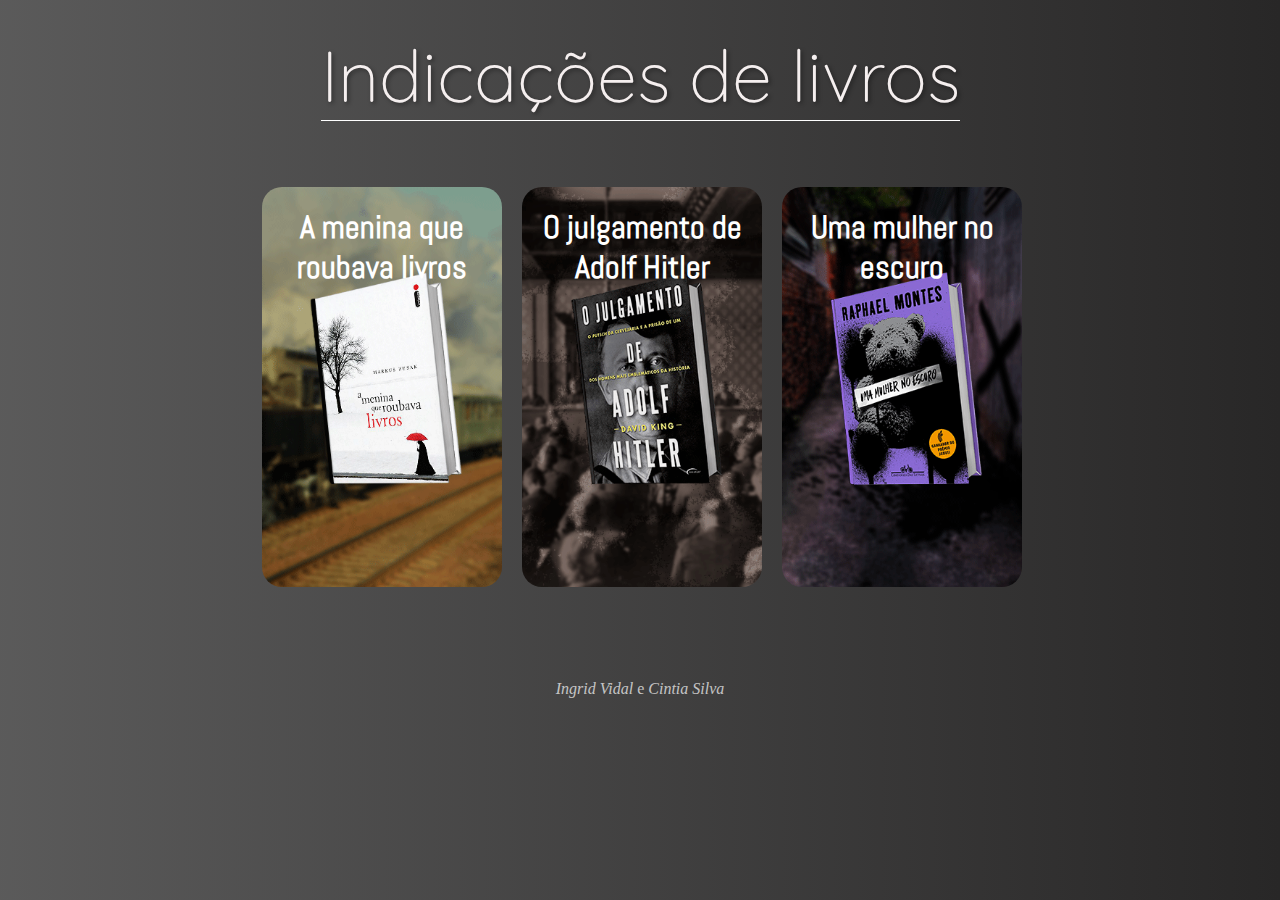
<file: index.html>
<!DOCTYPE html>
<html lang="pt-br">
<head>
    <meta charset="UTF-8">
    <meta http-equiv="X-UA-Compatible" content="IE=edge">
    <meta name="viewport" content="width=device-width, initial-scale=1.0">
    <title>Indicações de livros</title>
    <link rel="stylesheet" href="estilos/principal.css">
    <link rel="shortcut icon" href="imagens/favicon-32x32.png" type="image/x-icon">
</head>
<body>
    <header>
        <h1 class="oi"><span>Indicações de livros</span></h1>
    </header>
    <main id="container">
        <a href="livro1.html" class="a">
            <section class="bloco b1">
                <h1>A menina que roubava livros</h1>
            </section>
        </a>
        <a href="livro2.html" class="a">
            <section class="bloco b2">
                <h1>O julgamento de Adolf Hitler</h1>
            </section>
        </a>
        <a href="livro3.html" class="a">
            <section class="bloco b3">
                <h1>Uma mulher no escuro</h1>
            </section>
        </a>
    </main>
    <footer>
        <a href="https://github.com/ingrid-vidal" target="_blank"><em>Ingrid Vidal</em></a> e <a href="https://instagram.com/cintiav02?igshid=NmE0MzVhZDY=" target="_blank"><em>Cintia Silva</em></a>
    </footer>
</body>
</html>
</file>
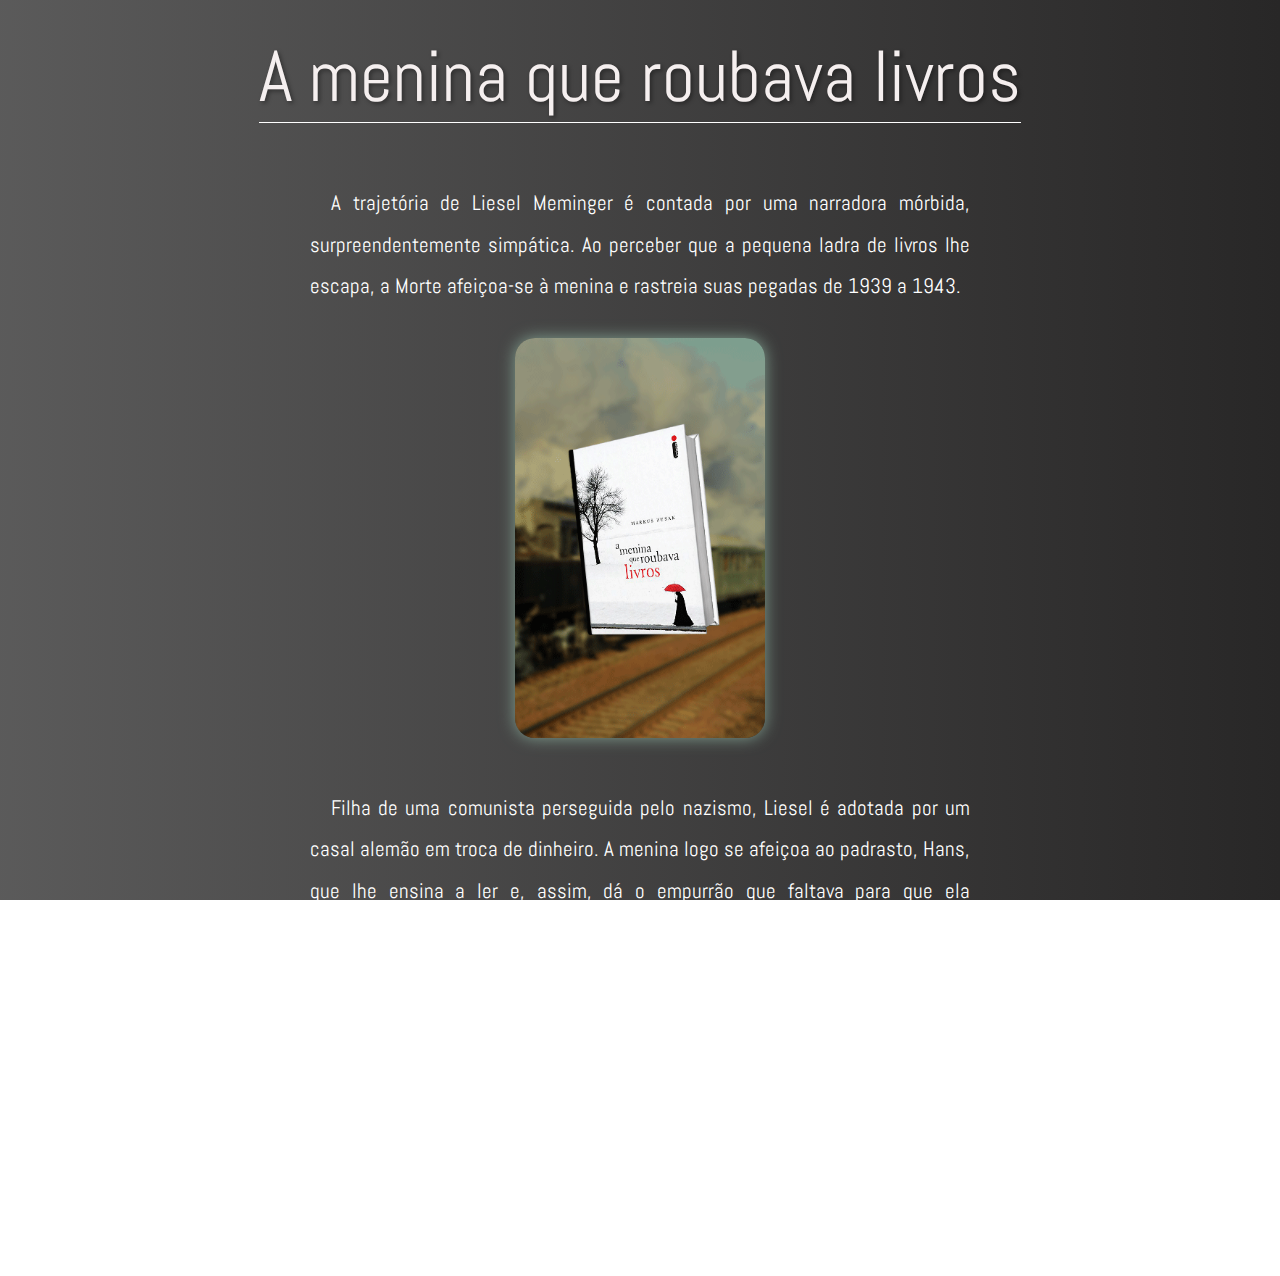
<file: livro1.html>
<!DOCTYPE html>
<html lang="pt-br">
<head>
    <meta charset="UTF-8">
    <meta http-equiv="X-UA-Compatible" content="IE=edge">
    <meta name="viewport" content="width=device-width, initial-scale=1.0">
    <title>A menina que roubava livros</title>
    <link rel="stylesheet" href="estilos/livros.css">
    <link rel="shortcut icon" href="imagens/favicon-32x32.png" type="image/x-icon">
</head>
<body>
    <header>
        <h1>A menina que roubava livros</h1>
    </header>
    <main>
        <section>
            <p>
                A trajetória de Liesel Meminger é contada por uma narradora mórbida, surpreendentemente simpática. Ao perceber que a pequena ladra de livros lhe escapa, a Morte afeiçoa-se à menina e rastreia suas pegadas de 1939 a 1943.
            </p>
            
        </section>
        <div class="livro01">
            
        </div>
        <section>
            <p>Filha de uma comunista perseguida pelo nazismo, Liesel é adotada por um casal alemão em troca de dinheiro. A menina logo se afeiçoa ao padrasto, Hans, que lhe ensina a ler e, assim, dá o empurrão que faltava para que ela desenvolvesse o hábito de roubar livros ou lê-los furtivamente na biblioteca do prefeito da cidade.
            </p>
        </section>
        <section id="info">
            
            <ul>
                <legend>Gênero textual</legend>
                <li>Romance</li>
                <li>Ficção juvenil</li>
                <li>Ficção histórica</li>
                <abbr title="Romance de formação">
                    <li>Bildugsroman</li>
                </abbr>
            </ul>
            <table>
                <tr>
                    <th>
                        Editora
                    </th>
                    <th>
                        Edição
                    </th>
                    <th>
                        Páginas
                    </th>
                    <th>
                        Lançamento
                    </th>
                </tr>
                <tr>
                    <td>Intrínseca</td>
                    <td>1</td>
                    <td>480</td>
                    <td>10 junho 2013</td>
                </tr>
            </table>
        </section>
    </main>
    <footer>
        <a href="https://github.com/ingrid-vidal" target="_blank"><em>Ingrid Vidal</em></a> e <a href="https://instagram.com/cintiav02?igshid=NmE0MzVhZDY=" target="blank"><em>Cintia Silva</em></a>
    </footer>
</body>
</html>
</file>
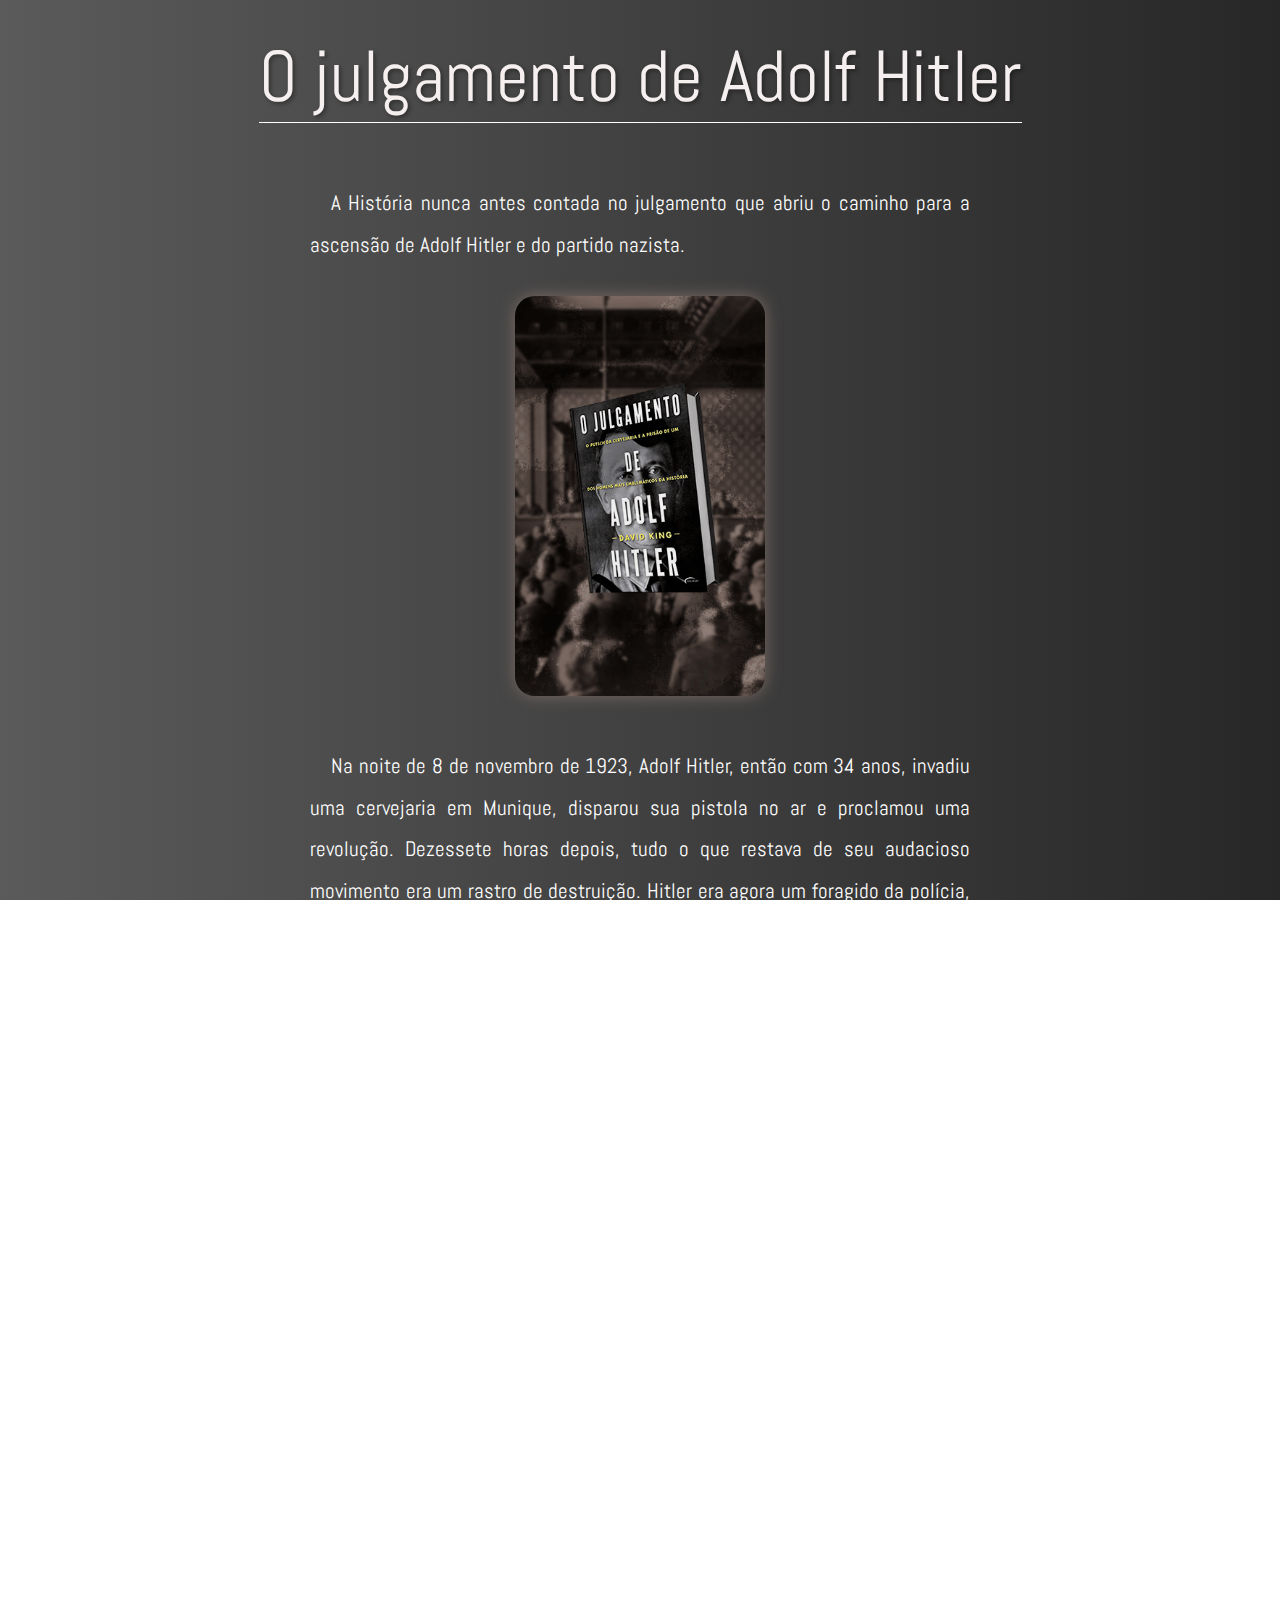
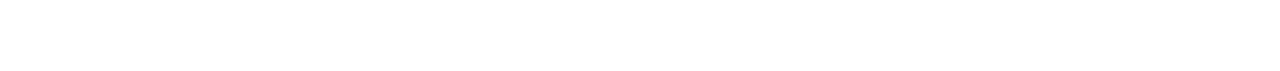
<file: livro2.html>
<!DOCTYPE html>
<html lang="pt-br">
<head>
    <meta charset="UTF-8">
    <meta http-equiv="X-UA-Compatible" content="IE=edge">
    <meta name="viewport" content="width=device-width, initial-scale=1.0">
    <title>O julgamento de Adolf Hitler</title>
    <link rel="stylesheet" href="estilos/livros.css">
    <link rel="shortcut icon" href="imagens/favicon-32x32.png" type="image/x-icon">
</head>
<body>
    <header>
        <h1>O julgamento de Adolf Hitler</h1>
    </header>
    <main>
        <section>
            <p>A História nunca antes contada no julgamento que abriu o caminho para a ascensão de Adolf Hitler e do partido nazista.
            </p>
        </section>
            <div class="livro02">
        </div>
        <section>
            <p>Na noite de 8 de novembro de 1923, Adolf Hitler, então com 34 anos, invadiu uma cervejaria em Munique, disparou sua pistola no ar e proclamou uma revolução. Dezessete horas depois, tudo o que restava de seu audacioso movimento era um rastro de destruição. Hitler era agora um foragido da polícia, e aquele parecia ser o fim de sua carreira.“O julgamento de Adolf Hitler” narra a história verídica do monumental processo criminal que se seguiu quando Hitler e nove outros suspeitos foram acusados de alta traição. Repórteres de lugares tão díspares como Argentina e Austrália reuniram-se em Munique por quatro semanas para acompanhar o “espetáculo”. Ao final, Hitler transformaria o fiasco do putsch (golpe) da cervejaria em uma vitória estonteante para o jovem Partido Nazista. Esse julgamento colocou Hitler no centro das atenções e serviu de palco para sua ideologia, dando início a sua improvável ofensiva rumo ao poder.Baseado em transcrições de julgamentos, arquivos policiais e muitas outras fontes, “O julgamento de Adolf Hitler” é uma emocionante história real de crime e castigo – e o retrato assombroso de como uma falha na justiça pode ter consequências catastróficas.
            </p>
        </section>
        <section id="info">
            
            <ul>
                <legend>Gênero textual</legend>
                <li>História</li>
            </ul>
            <table>
                <tr>
                    <th>
                        Editora
                    </th>
                    <th>
                        Edição
                    </th>
                    <th>
                        Páginas
                    </th>
                    <th>
                        Lançamento
                    </th>
                </tr>
                <tr>
                    <td>Novo Século</td>
                    <td>1</td>
                    <td>384</td>
                    <td>29 abril 2019</td>
                </tr>
            </table>
        </section>
    </main>
    <footer>
        <a href="https://github.com/ingrid-vidal" target="_blank"><em>Ingrid Vidal</em></a> e <a href="https://instagram.com/cintiav02?igshid=NmE0MzVhZDY=" target="_blank"><em>Cintia Silva</em></a>
    </footer>
</body>
</html>
</file>
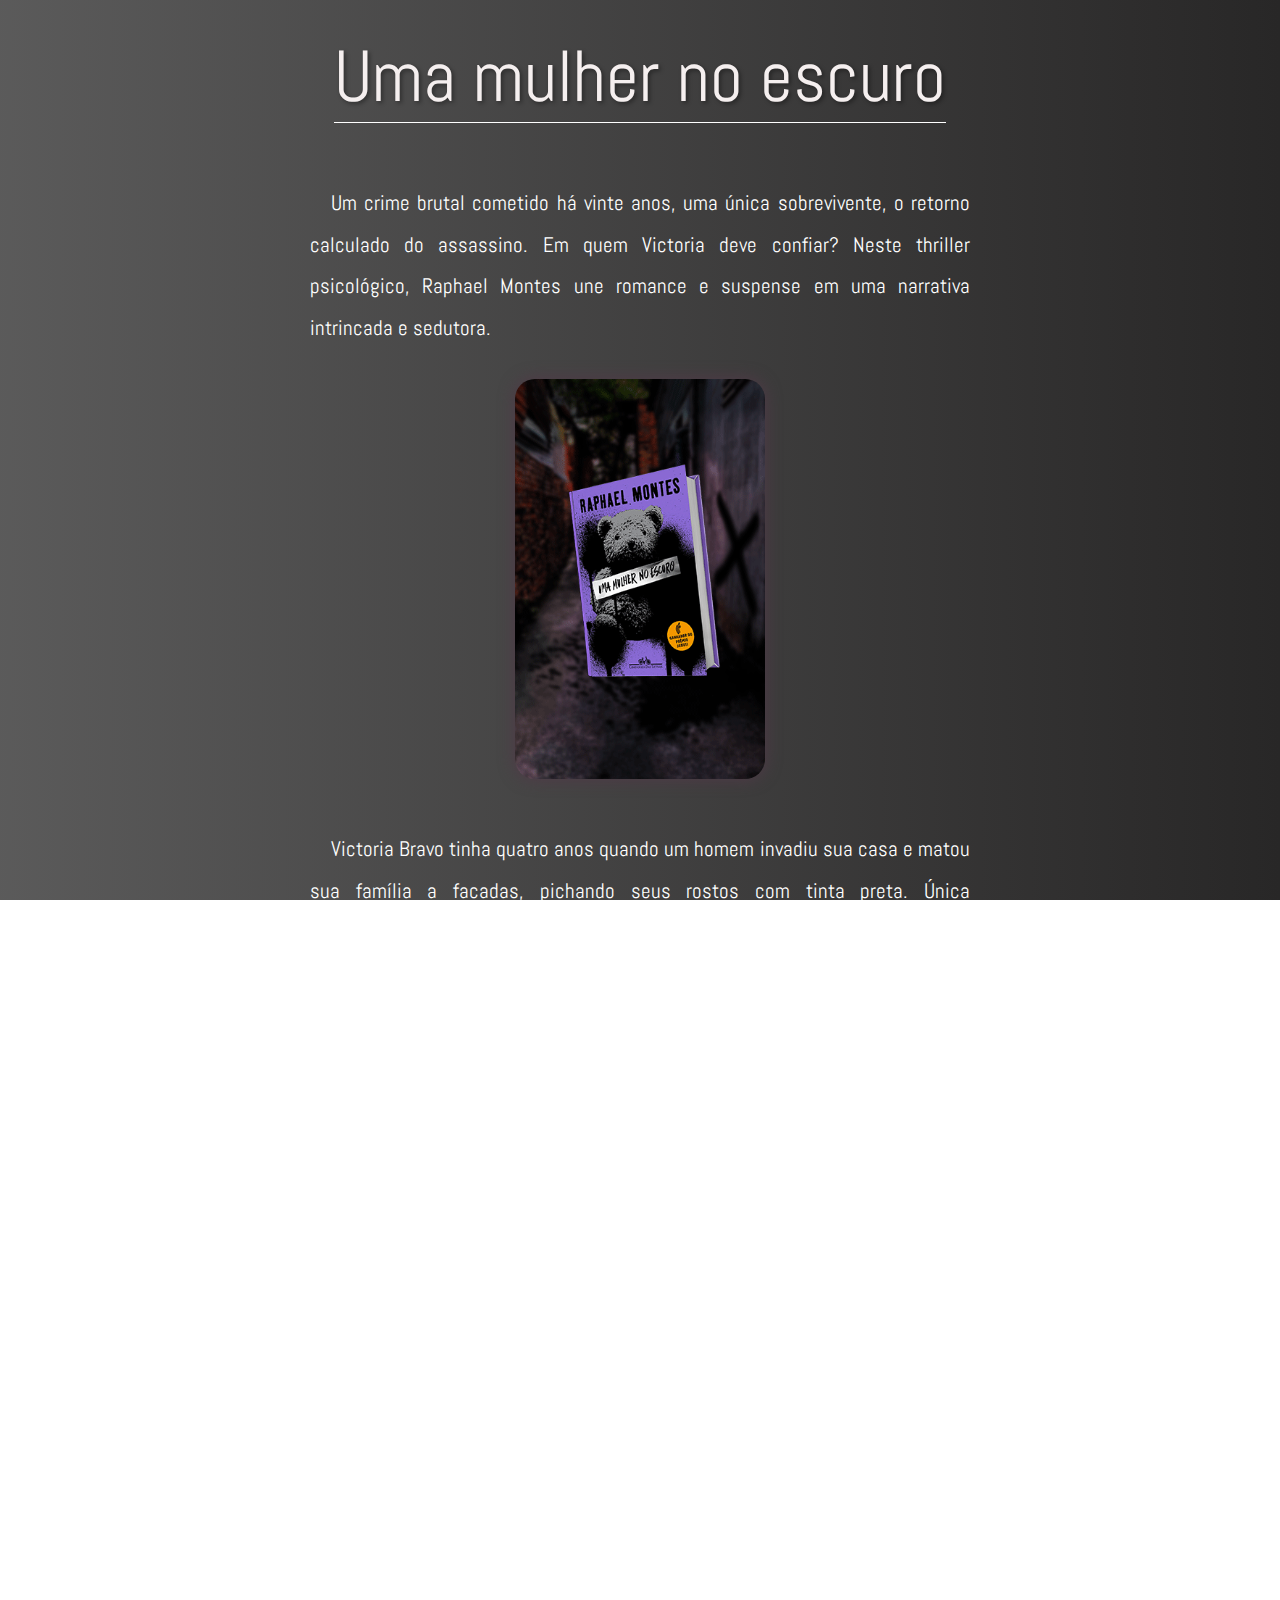
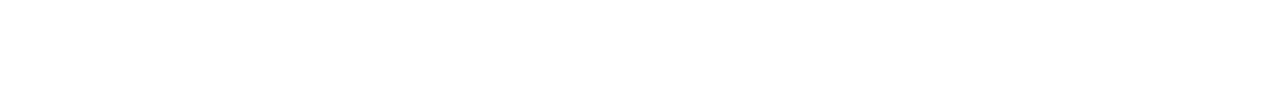
<file: livro3.html>
<!DOCTYPE html>
<html lang="pt-br">
<head>
    <meta charset="UTF-8">
    <meta http-equiv="X-UA-Compatible" content="IE=edge">
    <meta name="viewport" content="width=device-width, initial-scale=1.0">
    <title>Uma mulher no escuro</title>
    <link rel="stylesheet" href="estilos/livros.css">
    <link rel="shortcut icon" href="imagens/favicon-32x32.png" type="image/x-icon">
</head>
<body>
    <header>
        <h1>Uma mulher no escuro</h1>
    </header>
    <main>
        <section>
            <p>Um crime brutal cometido há vinte anos, uma única sobrevivente, o retorno calculado do assassino. Em quem Victoria deve confiar? Neste thriller psicológico, Raphael Montes une romance e suspense em uma narrativa intrincada e sedutora.
            </p>
        </section>
        <div class="livro03">
            
        </div>
        <section>
            <p>Victoria Bravo tinha quatro anos quando um homem invadiu sua casa e matou sua família a facadas, pichando seus rostos com tinta preta. Única sobrevivente, ela agora é uma jovem solitária e tímida, com pesadelos frequentes e sérias dificuldades para se relacionar. Seu refúgio é ficar em casa e observar a vida alheia pelas janelas do apartamento onde mora, na Lapa, Rio de Janeiro.
                Mas o passado bate à sua porta, e ela não sabe mais em quem pode confiar. Obrigada a enfrentar sua própria tragédia, Victoria embarca em uma jornada de amadurecimento e descoberta que a levará a zonas obscuras, mas também revelará as possibilidades do amor. Um psiquiatra, um amigo feito pela internet e um possível namorado ― qual dos três homens está usando tudo o que sabe para aterrorizar a vida de Vic? E o que afinal ele quer com ela?
                Na literatura nacional, Raphael Montes é unanimidade quando se trata de livros de suspense. Uma mulher no escuro traz sua primeira protagonista feminina e confirma o autor como um dos mais originais da atualidade ― além de deixar o leitor intrigado do começo ao fim.
            </p>
        </section>
        <section id="info">
            
            <ul>
                <legend>Gênero textual</legend>
                <li>Suspense psicológico</li>
                <li>Romance psicológico</li>
                <li>Ficção policial</li>
            </ul>
            <table>
                <tr>
                    <th>
                        Editora
                    </th>
                    <th>
                        Edição
                    </th>
                    <th>
                        Páginas
                    </th>
                    <th>
                        Lançamento
                    </th>
                </tr>
                <tr>
                    <td>Companhia das Letras</td>
                    <td>1</td>
                    <td>256</td>
                    <td>31 maio 2019</td>
                </tr>
            </table>
        </section>
    </main>
    <footer>
        <a href="https://github.com/ingrid-vidal" target="_blank"><em>Ingrid Vidal</em></a> e <a href="https://instagram.com/cintiav02?igshid=NmE0MzVhZDY=" target="_blank"><em>Cintia Silva</em></a>
    </footer>
</body>
</html>
</file>
<file: estilos/principal.css>
@charset "UTF-8";

@import url('https://fonts.googleapis.com/css2?family=Quicksand:wght@300;500&display=swap');

@import url('https://fonts.googleapis.com/css2?family=Abel&display=swap');

@import url('https://fonts.googleapis.com/css2?family=Amatic+SC:wght@400;700&display=swap');

@import url('https://fonts.googleapis.com/css2?family=Shantell+Sans&display=swap');

*{
    margin: 0;
    padding: 0;
    box-sizing: border-box;
}


body{
    background-image:linear-gradient(90deg, rgb(116, 116, 116), rgb(40, 39, 39));
    background-position: 100%;
    background-size: 150%;
    background-attachment: fixed;
}

header{
    text-align: center;
    color: rgb(245, 239, 239);
    font-size: 4vh;
    margin-top: 30px;
}
header h1{
    border-bottom: 1px solid white;
    
    display: inline-block;
    text-shadow: 2px 2px 4px rgba(0, 0, 0, 0.39);
    font-family: 'Quicksand', sans-serif;
    font-weight: 300;
}


main#container{
    display: flex;
    justify-content: center;
    align-items: center;
    column-gap: 20px;
    margin: 5%;
}

a{
    text-decoration: none;
    color: white;
}
.bloco{
    width: 240px;
    height: 400px;
    padding: 20px;
    margin: 1%;
    background-repeat: no-repeat;
    background-size: cover;
    background-position: center center;
    border-radius: 20px;
    position: relative;
    transition: all .5s;
}
section.b1{
    background-image: url('../imagens/Livro-01.png');
}
section.b2{
    background-image: url('../imagens/Livro-02.png');
}
section.b3{
    background-image: url('../imagens/Teste.png');
}
.bloco h1{
    text-align: center;
    font-family: 'abel', cursive;
}

#container:hover .bloco{
    filter: blur(5px);
    opacity: .2;
    transform: scale(.98);
    box-shadow: none;
    transition-timing-function: cubic-bezier(.2,.1, .1, 2);
}
#container:hover .b1:hover{
    filter: blur(0px);
    transform: scale(1.1);
    opacity: 1;
    box-shadow: 0px 0px 16px #7F9E8E;
    
}
#container:hover .b2:hover{
    filter: blur(0px);
    transform: scale(1.1);
    opacity: 1;
    box-shadow: 0px 0px 16px #796b64;
}
#container:hover .b3:hover{
    filter: blur(0px);
    transform: scale(1.1);
    opacity: 1;
    box-shadow: 0px 0px 16px #513948;
}



footer{
    margin-top: 80px;
    padding: 10px;

    text-align: center;
    font-size: 1em;
    color: rgba(255, 255, 255, 0.704);
}
footer a{
    position: relative;
    text-decoration: none;
    color: rgba(255, 255, 255, 0.704);
}
footer a::before{
    content:"";
    width: 100%;
    position: absolute;
    height: 1.8px;
    bottom: 0;
    left: 0;
    background-color: white;
    visibility: hidden;
    -webkit-transform: scaleX(0);
    transform: scaleX(0);
    -webkit-transition: all 0.3s ease-in-out 0s;
    transition: all 0.3s ease-in-out 0s;
}
 footer a:hover:before {
    visibility: visible;
    -webkit-transform: scaleX(1);
    transform: scaleX(1);
  }




@media(max-width:720px){
    #container{
    flex-direction: column;
    row-gap: 20px;
    } 
}
@media(max-width: 275px){
    header{
        font-size: 1.4em;
    }
}
</file>
<file: estilos/livros.css>
@charset "UTF-8";

@import url('https://fonts.googleapis.com/css2?family=Abel&display=swap');

*{
    margin: 0;
    padding: 0;
    box-sizing: border-box;
}


body{
    background-image:linear-gradient(90deg, rgb(116, 116, 116), rgb(40, 39, 39));
    background-position: 100%;
    background-size: 150%;
    background-attachment: fixed;
}

header{
    text-align: center;
    color: rgb(245, 239, 239);
    font-size: 4vh;
    margin-top: 30px;
}
header h1{
    border-bottom: 1px solid white;
    
    display: inline-block;
    text-shadow: 2px 2px 4px rgba(0, 0, 0, 0.39);
    font-family:'Abel', sans-serif;
    font-weight: 300;
}

main{
    max-width: 700px;
    margin: auto;
    padding: 10px 20px;
}
p{
    margin-top: 50px;

    line-height: 2em;
    text-indent: 1em;
    font-size: 1.3em;
    text-align: justify;
    font-family: 'Abel';
    font-weight: 400;

    color: white;
}
div{
    background-repeat: none;
    background-size: cover;
    background-position: center center;
}
.livro01{
    width: 250px;
    height: 400px;
    border-radius: 20px;
    background-image: url('../imagens/Livro-01.png');
    margin: 30px auto;
    box-shadow: 0px 0px 16px #7F9E8E;
}
.livro02{
    width: 250px;
    height: 400px;
    border-radius: 20px;
    background-image: url('../imagens/Livro-02.png');
    box-shadow: 0px 0px 16px #796b64;
    margin: 30px auto;
}
.livro03{
    width: 250px;
    height: 400px;
    border-radius: 20px;
    background-image: url('../imagens/Teste.png');
    box-shadow: 0px 0px 16px #513948;
    margin: 30px auto;
}
#info{
    margin-top: 50px;
    margin-bottom: -50px;
    color: white;
    line-height: 2em;
    display: flex;
    justify-content: space-around;
    font-family: arial;
}

legend{
    font-size: 1.2em;
    margin-left: -15px;
    margin-top: -8px;
    font-family: 'Abel';
    font-weight: 400;
}
abbr{
    text-decoration: none;
}

table{
    max-width: 400px;
    border-collapse: collapse;
    text-align: center;
    font-family: 'Abel';
    font-weight: 400;
    font-size: 1.3em;
}
th,td{
    border: 1px solid white;
    padding: 8px;
}



footer{
    margin-top: 80px;
    padding: 10px;

    text-align: center;
    font-size: 1em;
    color: rgba(255, 255, 255, 0.704);
}
footer a{
    position: relative;
    text-decoration: none;
    color: rgba(255, 255, 255, 0.704);
}
footer a::before{
    content:"";
    width: 100%;
    position: absolute;
    height: 1.8px;
    bottom: 0;
    left: 0;
    background-color: white;
    visibility: hidden;
    -webkit-transform: scaleX(0);
    transform: scaleX(0);
    -webkit-transition: all 0.3s ease-in-out 0s;
    transition: all 0.3s ease-in-out 0s;
}
 footer a:hover:before {
    visibility: visible;
    -webkit-transform: scaleX(1);
    transform: scaleX(1);
  }

@media (max-width: 570px){
    #info{
        flex-direction: column;
        gap: 30px;
        align-items: center;
    }
}
</file>
